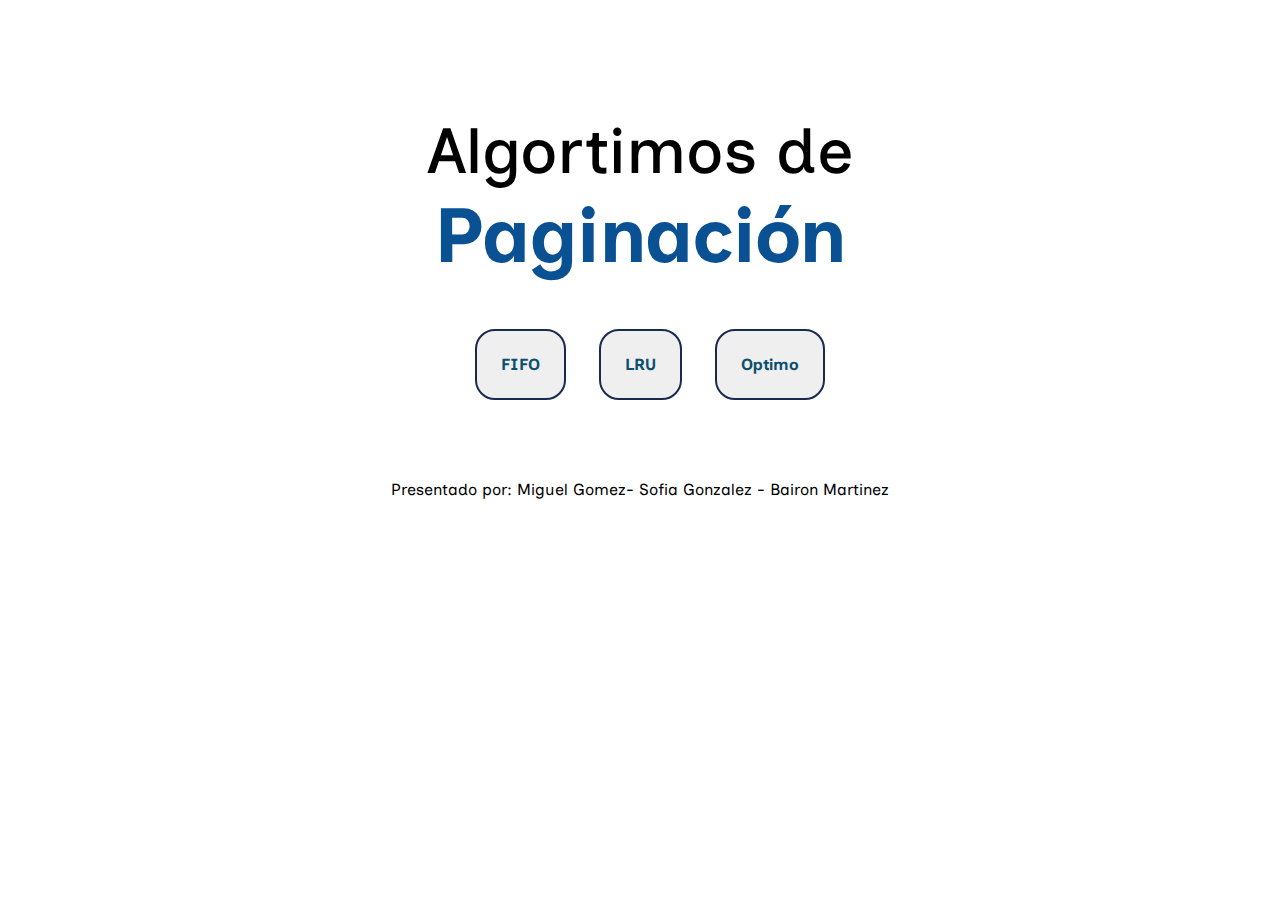
<file: index.html>
<!DOCTYPE html>
<html lang="en">
<head>
    <meta charset="UTF-8">
    <meta name="viewport" content="width=device-width, initial-scale=1.0">
    <title>Algortimos de paginación</title>
    <link rel="stylesheet" href="styles.css">
    
</head>
<body>
    <section>
        <div class="content">
			<div class="textBox">
				<h2>Algortimos  de <br>
				<span> Paginación</span></h2>
				
			</div>
		</div>
		<div class="grid">
		    <button> <a href="./pages/fifo.html"> FIFO </a></button>
		    <button> <a href="./pages/lru.html"> LRU</a></button>
		    <button> <a href="./pages/optimo.html"> Optimo </a></button>
		</div>
		
    </section>
    <footer>
        Presentado por: Miguel Gomez- Sofia Gonzalez - Bairon Martinez
    </footer>
</body>
</html>
</file>
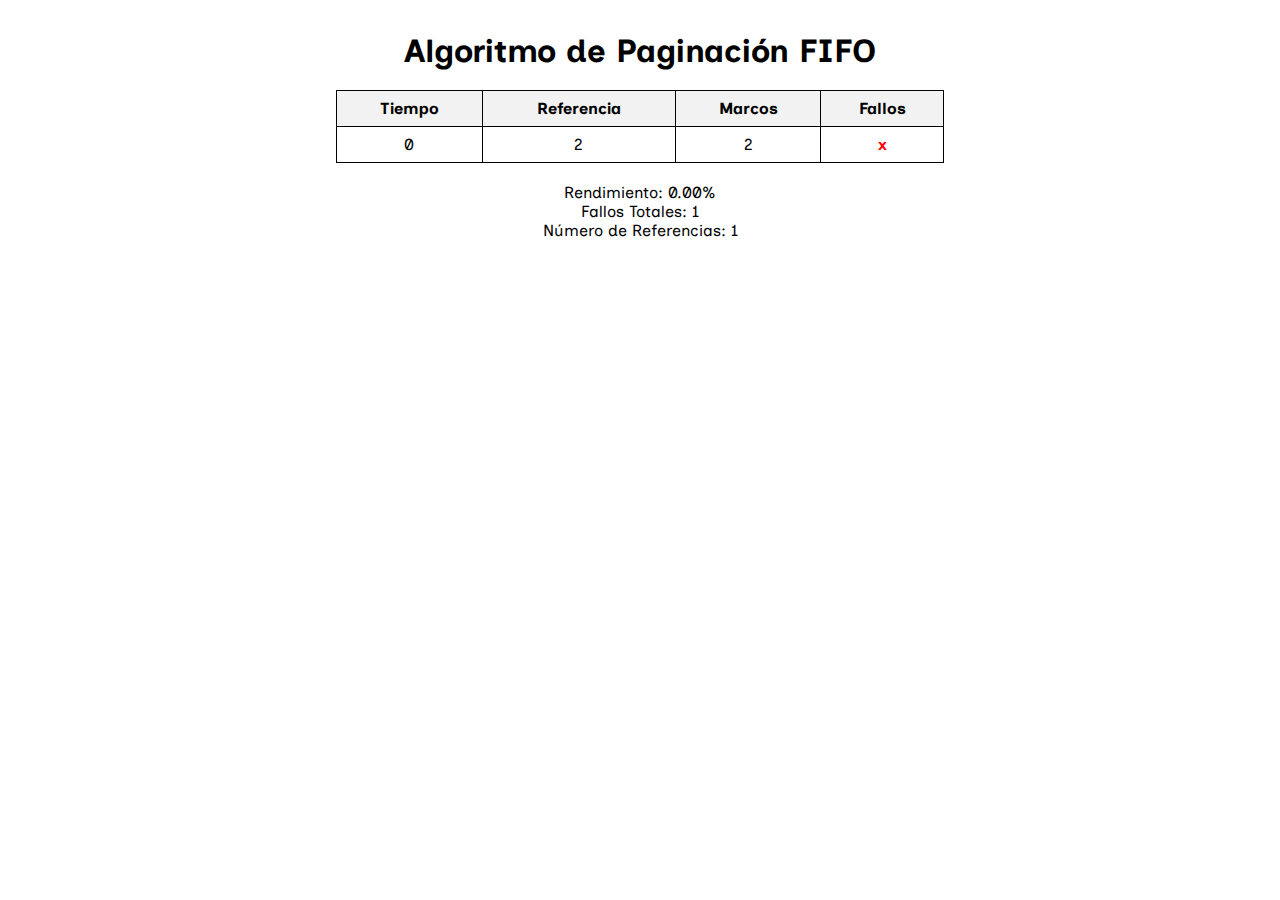
<file: pages/fifo.html>
<!DOCTYPE html>
<html>
<head>
  <title>Algoritmo de Paginación FIFO</title>
  <link rel="stylesheet" href="../styles.css">
</head>
<body>
  <h1>Algoritmo de Paginación FIFO</h1>
  <table>
    <tr>
      <th>Tiempo</th>
      <th>Referencia</th>
      <th>Marcos</th>
      <th>Fallos</th>
    </tr>
  </table>

  <div class="performance">
    <p>Rendimiento: <span id="performanceValue">0%</span></p>
    <p>Fallos Totales: <span id="totalFaults">0</span></p>
    <p>Número de Referencias: <span id="totalReferences">0</span></p>
  </div>

  <script>
    // Variables
    const pageSize = 4; // Tamaño de la memoria
    const referenceString = [2, 3, 2, 1, 5, 2, 4, 5, 3, 2, 5]; // Referencias de página
    const table = document.querySelector('table');
    const performanceValue = document.getElementById('performanceValue');
    const totalFaults = document.getElementById('totalFaults');
    const totalReferences = document.getElementById('totalReferences');
    let memory = [];
    let pageFaults = 0;
    let totalPageReferences = 0;
    let rowIndex = 0;

    // Función para agregar una fila a la tabla
    function addTableRow(time, reference, isPageFault) {
      const row = table.insertRow(-1);
      const cell1 = row.insertCell(0);
      const cell2 = row.insertCell(1);
      const cell3 = row.insertCell(2);
      const cell4 = row.insertCell(3);

      cell1.textContent = time;
      cell2.textContent = reference;
      cell3.textContent = memory.join(', ');
      cell4.innerHTML = isPageFault ? '<span class="page-fault">x</span>' : '';

      if (isPageFault) {
        cell4.classList.add('page-fault');
        pageFaults++;
      }
    }

    // Función para actualizar el rendimiento y los totales
    function updatePerformance() {
      const percentage = ((totalPageReferences - pageFaults) / totalPageReferences) * 100;
      performanceValue.textContent = percentage.toFixed(2) + "%";
      totalFaults.textContent = pageFaults;
      totalReferences.textContent = totalPageReferences;
    }

    // Función para ejecutar el algoritmo con animación
    function runAlgorithm() {
      if (rowIndex < referenceString.length) {
        const reference = referenceString[rowIndex];

        if (!memory.includes(reference)) {
          if (memory.length === pageSize) {
            const pageToRemove = memory.shift(); // FIFO
            memory.push(reference);
            addTableRow(rowIndex, reference, true);
          } else {
            memory.push(reference);
            addTableRow(rowIndex, reference, true);
          }
        } else {
          addTableRow(rowIndex, reference, false);
        }

        rowIndex++;
        totalPageReferences++;
        updatePerformance();

        // Hacer scroll hacia abajo para mostrar la fila agregada
        table.parentElement.scrollTop = table.scrollHeight;

        // Ejecutar la función nuevamente después de un retraso
        setTimeout(runAlgorithm, 1000); // Cambia el valor del retraso según tu preferencia
      }
    }

    // Iniciar la ejecución del algoritmo
    runAlgorithm();
  </script>
</body>
</html>
</file>
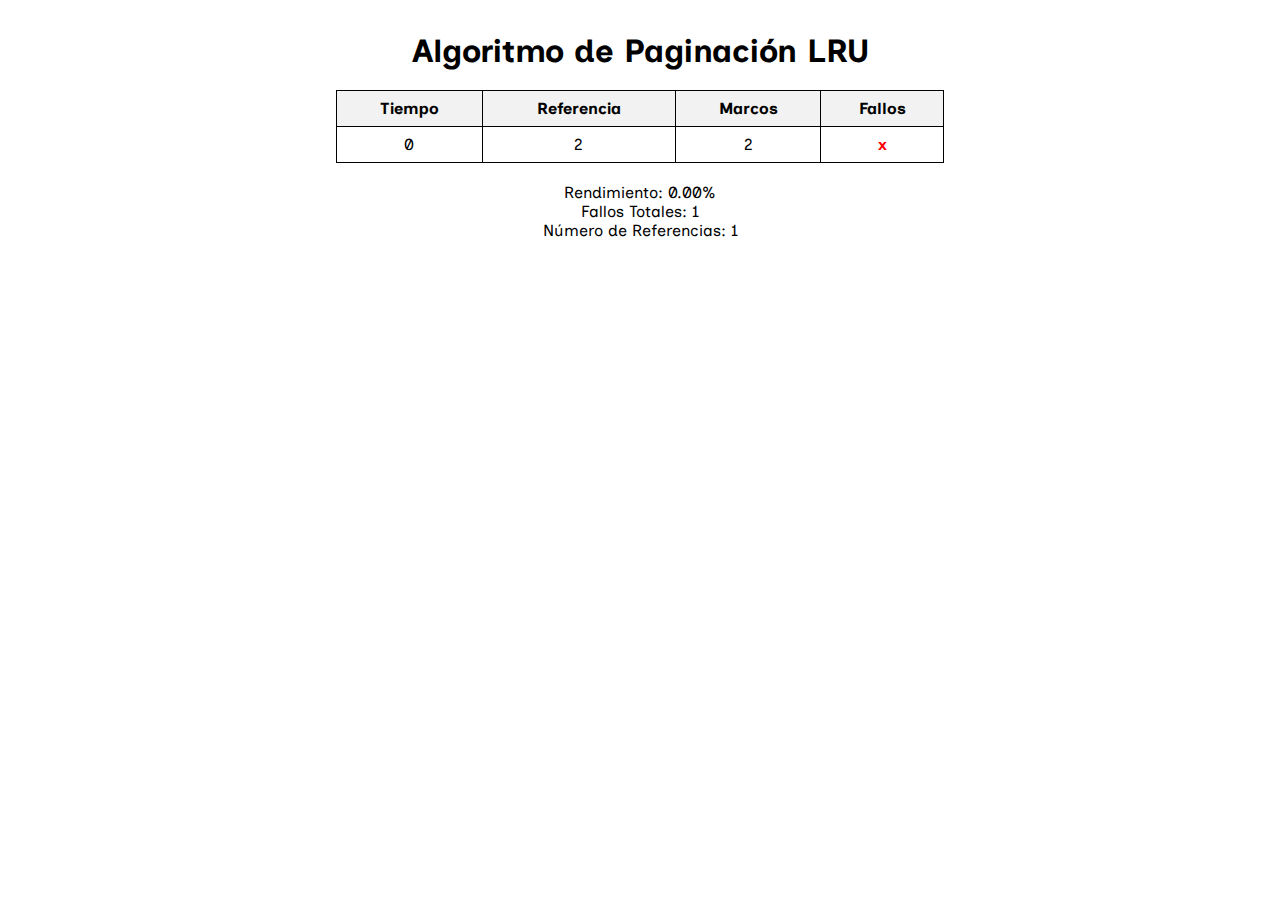
<file: pages/lru.html>
<!DOCTYPE html>
<html>
<head>
  <title>Algoritmo de Paginación LRU</title>
  <link rel="stylesheet" href="../styles.css">
</head>
<body>
  <h1>Algoritmo de Paginación LRU</h1>
  <table>
    <tr>
      <th>Tiempo</th>
      <th>Referencia</th>
      <th>Marcos</th>
      <th>Fallos</th>
    </tr>
  </table>

  <div class="performance">
    <p>Rendimiento: <span id="performanceValue">0%</span></p>
    <p>Fallos Totales: <span id="totalFaults">0</span></p>
    <p>Número de Referencias: <span id="totalReferences">0</span></p>
  </div>

  <script>
    // Variables
    const pageSize = 4; // Tamaño de la memoria
    const referenceString = [2, 3, 2, 1, 5, 2, 4, 5, 3, 2, 5]; // Referencias de página
    const table = document.querySelector('table');
    const performanceValue = document.getElementById('performanceValue');
    const totalFaults = document.getElementById('totalFaults');
    const totalReferences = document.getElementById('totalReferences');
    let memory = [];
    let pageFaults = 0;
    let totalPageReferences = 0;
    let rowIndex = 0;

    // Función para agregar una fila a la tabla
    function addTableRow(time, reference, isPageFault) {
      const row = table.insertRow(-1);
      const cell1 = row.insertCell(0);
      const cell2 = row.insertCell(1);
      const cell3 = row.insertCell(2);
      const cell4 = row.insertCell(3);

      cell1.textContent = time;
      cell2.textContent = reference;
      cell3.textContent = memory.join(', ');
      cell4.innerHTML = isPageFault ? '<span class="page-fault">x</span>' : '';

      if (isPageFault) {
        cell4.classList.add('page-fault');
        pageFaults++;
      }
    }

    // Función para actualizar el rendimiento y los totales
    function updatePerformance() {
      const percentage = ((totalPageReferences - pageFaults) / totalPageReferences) * 100;
      performanceValue.textContent = percentage.toFixed(2) + "%";
      totalFaults.textContent = pageFaults;
      totalReferences.textContent = totalPageReferences;
    }

    // Función para encontrar el índice del elemento menos recientemente usado en la memoria
    function findLRUIndex(memory, referenceString, currentIndex) {
      const pageIndices = new Map();
      
      for (let i = 0; i < currentIndex; i++) {
        if (memory.includes(referenceString[i])) {
          pageIndices.set(referenceString[i], i);
        }
      }

      const leastRecentlyUsed = [...pageIndices.values()].sort((a, b) => a - b)[0];
      return memory.indexOf(referenceString[leastRecentlyUsed]);
    }

    // Función para ejecutar el algoritmo con animación
    function runAlgorithm() {
      if (rowIndex < referenceString.length) {
        const reference = referenceString[rowIndex];

        if (!memory.includes(reference)) {
          if (memory.length === pageSize) {
            const indexToRemove = findLRUIndex(memory, referenceString, rowIndex);
            memory[indexToRemove] = reference;
            addTableRow(rowIndex, reference, true);
          } else {
            memory.push(reference);
            addTableRow(rowIndex, reference, true);
          }
        } else {
          addTableRow(rowIndex, reference, false);
        }

        rowIndex++;
        totalPageReferences++;
        updatePerformance();

        // Hacer scroll hacia abajo para mostrar la fila agregada
        table.parentElement.scrollTop = table.scrollHeight;

        // Ejecutar la función nuevamente después de un retraso
        setTimeout(runAlgorithm, 1000); // Cambia el valor del retraso según tu preferencia
      }
    }

    // Iniciar la ejecución del algoritmo
    runAlgorithm();
  </script>
</body>
</html>
</file>
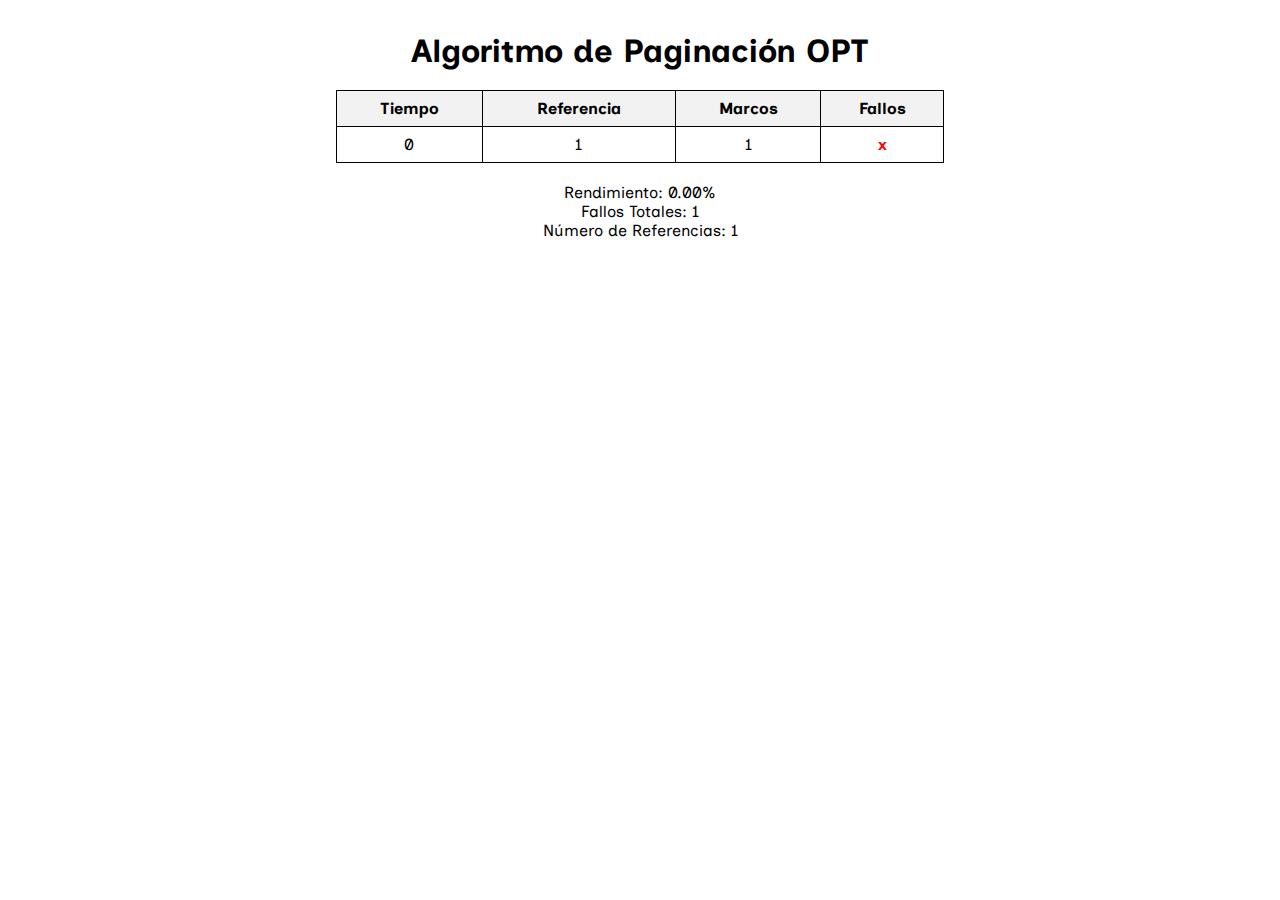
<file: pages/optimo.html>
<!DOCTYPE html>
<html>
<head>
  <title>Algoritmo de Paginación OPT</title>
  <link rel="stylesheet" href="../styles.css">
</head>
<body>
  <h1>Algoritmo de Paginación OPT</h1>
  <table>
    <tr>
      <th>Tiempo</th>
      <th>Referencia</th>
      <th>Marcos</th>
      <th>Fallos</th>
    </tr>
  </table>

  <div class="performance">
    <p>Rendimiento: <span id="performanceValue">0%</span></p>
    <p>Fallos Totales: <span id="totalFaults">0</span></p>
    <p>Número de Referencias: <span id="totalReferences">0</span></p>
  </div>

  <script>
    // Variables
    const pageSize = 4; // Tamaño de la memoria
    const referenceString = [1, 2, 3,2, 5, 2, 4, 1, 6, 7, 5]; // Referencias de página
    const table = document.querySelector('table');
    const performanceValue = document.getElementById('performanceValue');
    const totalFaults = document.getElementById('totalFaults');
    const totalReferences = document.getElementById('totalReferences');
    let memory = [];
    let pageFaults = 0;
    let totalPageReferences = 0;
    let rowIndex = 0;

    // Función para agregar una fila a la tabla
    function addTableRow(time, reference, isPageFault) {
      const row = table.insertRow(-1);
      const cell1 = row.insertCell(0);
      const cell2 = row.insertCell(1);
      const cell3 = row.insertCell(2);
      const cell4 = row.insertCell(3);

      cell1.textContent = time;
      cell2.textContent = reference;
      cell3.textContent = memory.join(', ');
      cell4.innerHTML = isPageFault ? '<span class="page-fault">x</span>' : '';

      if (isPageFault) {
        cell4.classList.add('page-fault');
        pageFaults++;
      }
    }

    // Función para actualizar el rendimiento y los totales
    function updatePerformance() {
      const percentage = ((totalPageReferences - pageFaults) / totalPageReferences) * 100;
      performanceValue.textContent = percentage.toFixed(2) + "%";
      totalFaults.textContent = pageFaults;
      totalReferences.textContent = totalPageReferences;
    }

    // Función para encontrar la página a reemplazar en el futuro
    function findPageToReplace(memory, referenceString, currentIndex) {
      const pagesInMemory = new Set(memory);
      const futureReferences = referenceString.slice(currentIndex + 1);

      for (let i = 0; i < memory.length; i++) {
        if (!futureReferences.includes(memory[i])) {
          return memory[i];
        }
      }

      let maxIndex = -1;
      let pageToReplace;

      for (const page of pagesInMemory) {
        const index = futureReferences.indexOf(page);
        if (index === -1) {
          return page;
        }
        if (index > maxIndex) {
          maxIndex = index;
          pageToReplace = page;
        }
      }

      return pageToReplace;
    }

    // Función para ejecutar el algoritmo con animación
    function runAlgorithm() {
      if (rowIndex < referenceString.length) {
        const reference = referenceString[rowIndex];

        if (!memory.includes(reference)) {
          if (memory.length === pageSize) {
            const pageToReplace = findPageToReplace(memory, referenceString, rowIndex);
            const indexToRemove = memory.indexOf(pageToReplace);
            memory[indexToRemove] = reference;
            addTableRow(rowIndex, reference, true);
          } else {
            memory.push(reference);
            addTableRow(rowIndex, reference, true);
          }
        } else {
          addTableRow(rowIndex, reference, false);
        }

        rowIndex++;
        totalPageReferences++;
        updatePerformance();

        // Hacer scroll hacia abajo para mostrar la fila agregada
        table.parentElement.scrollTop = table.scrollHeight;

        // Ejecutar la función nuevamente después de un retraso
        setTimeout(runAlgorithm, 1000); // Cambia el valor del retraso según tu preferencia
      }
    }

    // Iniciar la ejecución del algoritmo
    runAlgorithm();
  </script>
</body>
</html>
</file>
<file: styles.css>
@import url('https://fonts.googleapis.com/css2?family=Inclusive+Sans&display=swap');

*{
    margin: 0;
    padding: 0;
    box-sizing: border-box;
    font-family: 'Inclusive Sans', sans-serif;
}

body{
    padding:2rem;
    text-align:center;

}

table {
    border-collapse: collapse;
    width: 50%;
    margin: 20px auto;
  }

  th, td {
    border: 1px solid black;
    padding: 8px;
    text-align: center;
  }

  th {
    background-color: #f2f2f2;
  }

  .page-fault {
    color: red;
    font-weight: bold;
  }

  .performance {
    text-align: center;
    margin-top: 20px;
  }
  
  section{
	position: relative;
	width: 100%;
	height: 100%;
	padding: 80px;
	display: flex;
	justify-content: center;
	align-items: center;
	flex-direction: column;

}

.content{
	position: relative;
	width: 100%;
	display: flex;
	flex-direction: column;
	justify-content: space-between;
	align-items: center;
}
.content .textBox{
	position: relative;
	text-align: center;
}


.content .textBox h2{
	color: #000000;
	font-size: 4em;
	line-height: 1.4 em;
	font-weight: 500;
}

.content .textBox h2 span{
	color: #0a5193;
	font-size: 1.2em;
	font-weight: 900;
}

.grid{
	margin-top:3rem;
	display: grid;
	grid-template-columns: repeat(3,1fr);
	column-gap: 10%;
	grid-template-rows: repeat(1,1fr);
}

.grid button{
	padding: 1.5rem ;
	border-radius: 20px;
	border: 2px solid #182a4f;
	cursor: pointer;
}

.grid button:hover{
	background-color: #ffffa6;
}


.grid button a{
	text-decoration: none;
	color: #0d4f6f;
	font-size: 1.2em;
	font-weight: 900;
}
	

footer{
	display: flex;
	justify-content: center;
	align-items: center;

}

/* Media Query para pantallas más pequeñas */
@media screen and (max-width: 768px) {

	section{
		padding: 0;
		width: 100%;
	
	}
    .content .textBox h2{
		color: #000000;
		font-size: 2em;
		line-height: 1.4 em;
		font-weight: 500;
	}
	
	.grid{
		margin-top:3rem;
		display: grid;
		grid-template-columns: repeat(1,1fr);
		row-gap: 10%;
		grid-template-rows: repeat(3,1fr);
		margin-bottom: 2rem;
	}
	
	footer {
		margin-top: 2rem;
		padding: 15px;
	}
}
</file>
